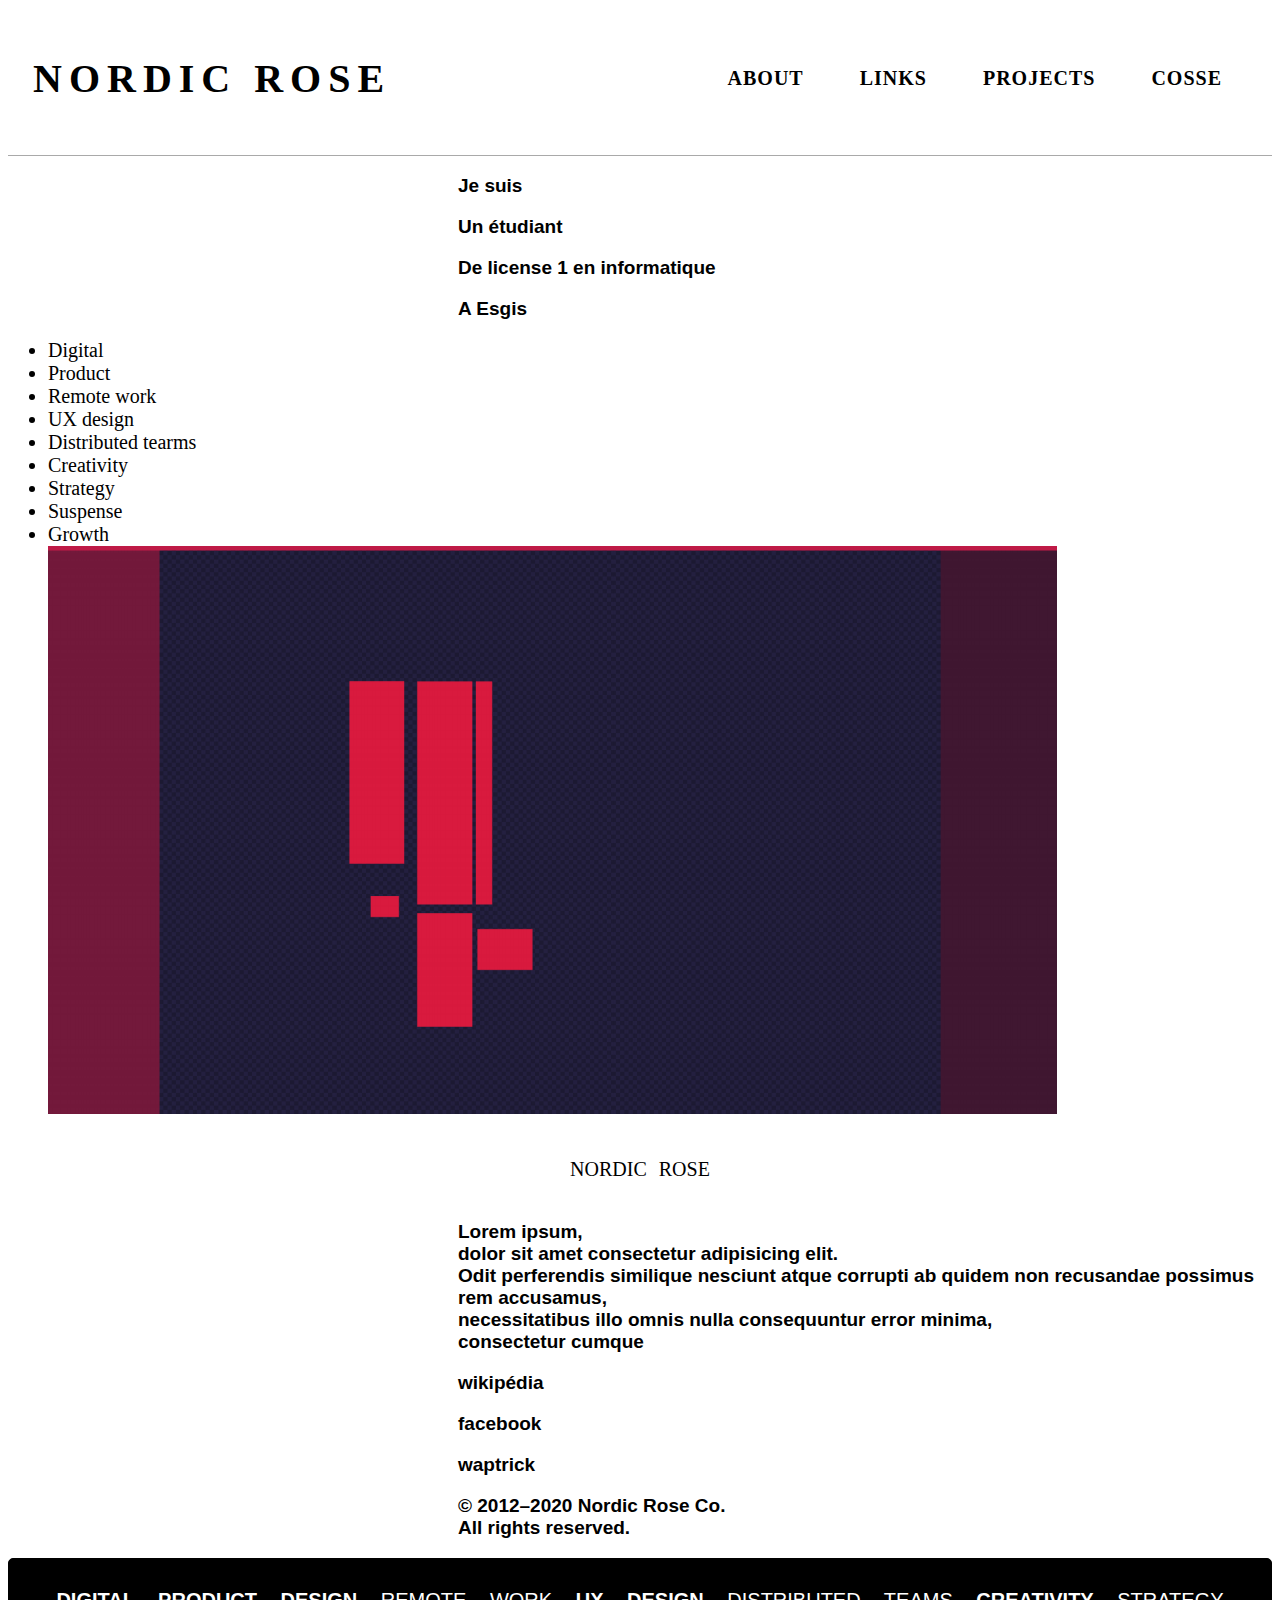
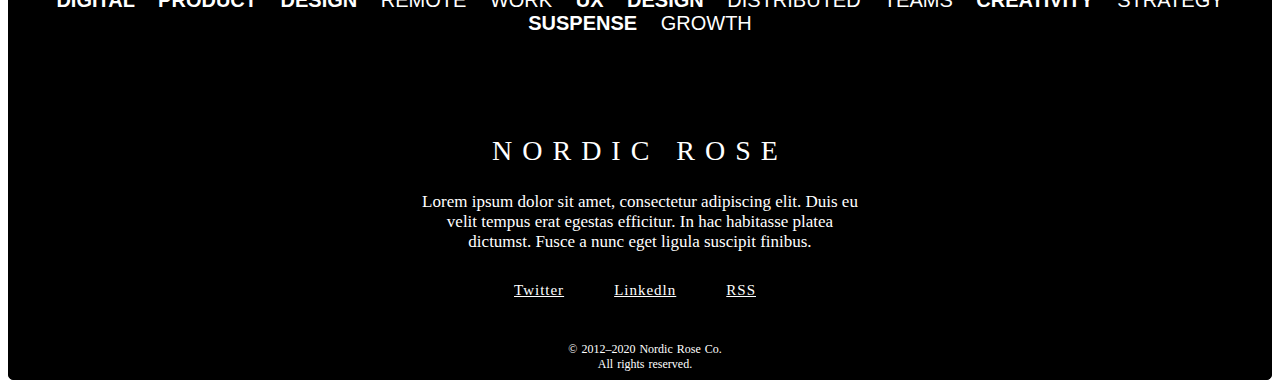
<file: index.html>
<!DOCTYPE html>
<html lang="en">
<head>
    <meta charset="UTF-8">
    <meta name="viewport" content="width=device-width, initial-scale=1.0">
    <meta http-equiv="X-UA-Compatible" content="ie=edge">
    <title>Mon blog personnel</title>
    <link rel="stylesheet" href="css/style.css">
</head>
<body>
        <header class="class1">
            <h4>NORDIC ROSE</h4>
            <nav>
                <ul class="abc">
                    
                    <li>
                        <strong><a href="about.html">About</a></strong>
                    </li>
                    <li>
                        <strong><a href="link.html">Links</a></strong>
                    </li>
                    <li>
                        <strong><a href="projects.html">Projects</a></strong>
                    </li>
                    <li>
                        <strong><a href="finance/caisse/caisse.html">cosse</a></strong>
                    </li>
                </ul>
            </nav>   
    </header>
        
             <p>Je suis</p>
             <p>Un étudiant</p>
             <p>De license 1 en informatique</p>
             <p>A Esgis</p>
    <footer>
           <section>
                    <ul>
                        <li>Digital</li>
                        <li>Product </li>
                        <li>Remote work</li>
                        <li>UX design</li>
                        <li>Distributed tearms</li>
                        <li>Creativity</li>
                        <li>Strategy</li>
                        <li>Suspense</li>
                        <li>Growth</li>
                        <img src="image/img8.png">
                    </ul>
            </section>
            <section>
                     <h2>NORDIC ROSE</h2>
                 <p>
                   Lorem ipsum,<br> dolor sit amet consectetur adipisicing elit.<br> Odit perferendis similique nesciunt atque corrupti ab quidem non recusandae possimus rem accusamus,<br> necessitatibus illo omnis nulla consequuntur error minima,<br> consectetur cumque
                 </p>
            </section>
            <section>
                     <p><a href="https://fr.wikipedia.org/wiki/Accueils">wikipédia</a></p>
        
                     <p><a href="https://m.facebook.com/?locale=fr_FR">facebook</a></p>

                     <p><a href="http://waptrick.com/fr/jeux/">waptrick</a></p>
            </section>
    
            <section>
                     <P> © 2012–2020 Nordic Rose Co.<br>All rights reserved.</P>
            </section>
           
        </div>
    </footer>
    <footer>
        <div class="foot">
            <div class="digital">
                <b>DIGITAL PRODUCT DESIGN </b> REMOTE WORK <b>UX DESIGN</b> DISTRIBUTED TEAMS <b>CREATIVITY</b> STRATEGY <b>SUSPENSE</b> GROWTH
            </div>
            <div class="end1">NORDIC ROSE</div>
            <div class="end2">
                    Lorem ipsum dolor sit amet, consectetur adipiscing elit. Duis eu<br>
                    velit tempus erat egestas efficitur. In hac habitasse platea<br>
                    dictumst. Fusce a nunc eget ligula suscipit finibus.
            </div>
            <div class="site3">
                <a class="size" href="http://www.twiter.com">Twitter</a>      <a class="size" href="http://www.linkedln">Linkedln</a>    <a class="size" href="http://www.rss">RSS</a>
            </div>
            <div class="reserved">
                © 2012–2020 Nordic Rose Co.<br>All rights reserved.
            </div>
        </div>
    </footer>
    </body>
    </html>
</file>
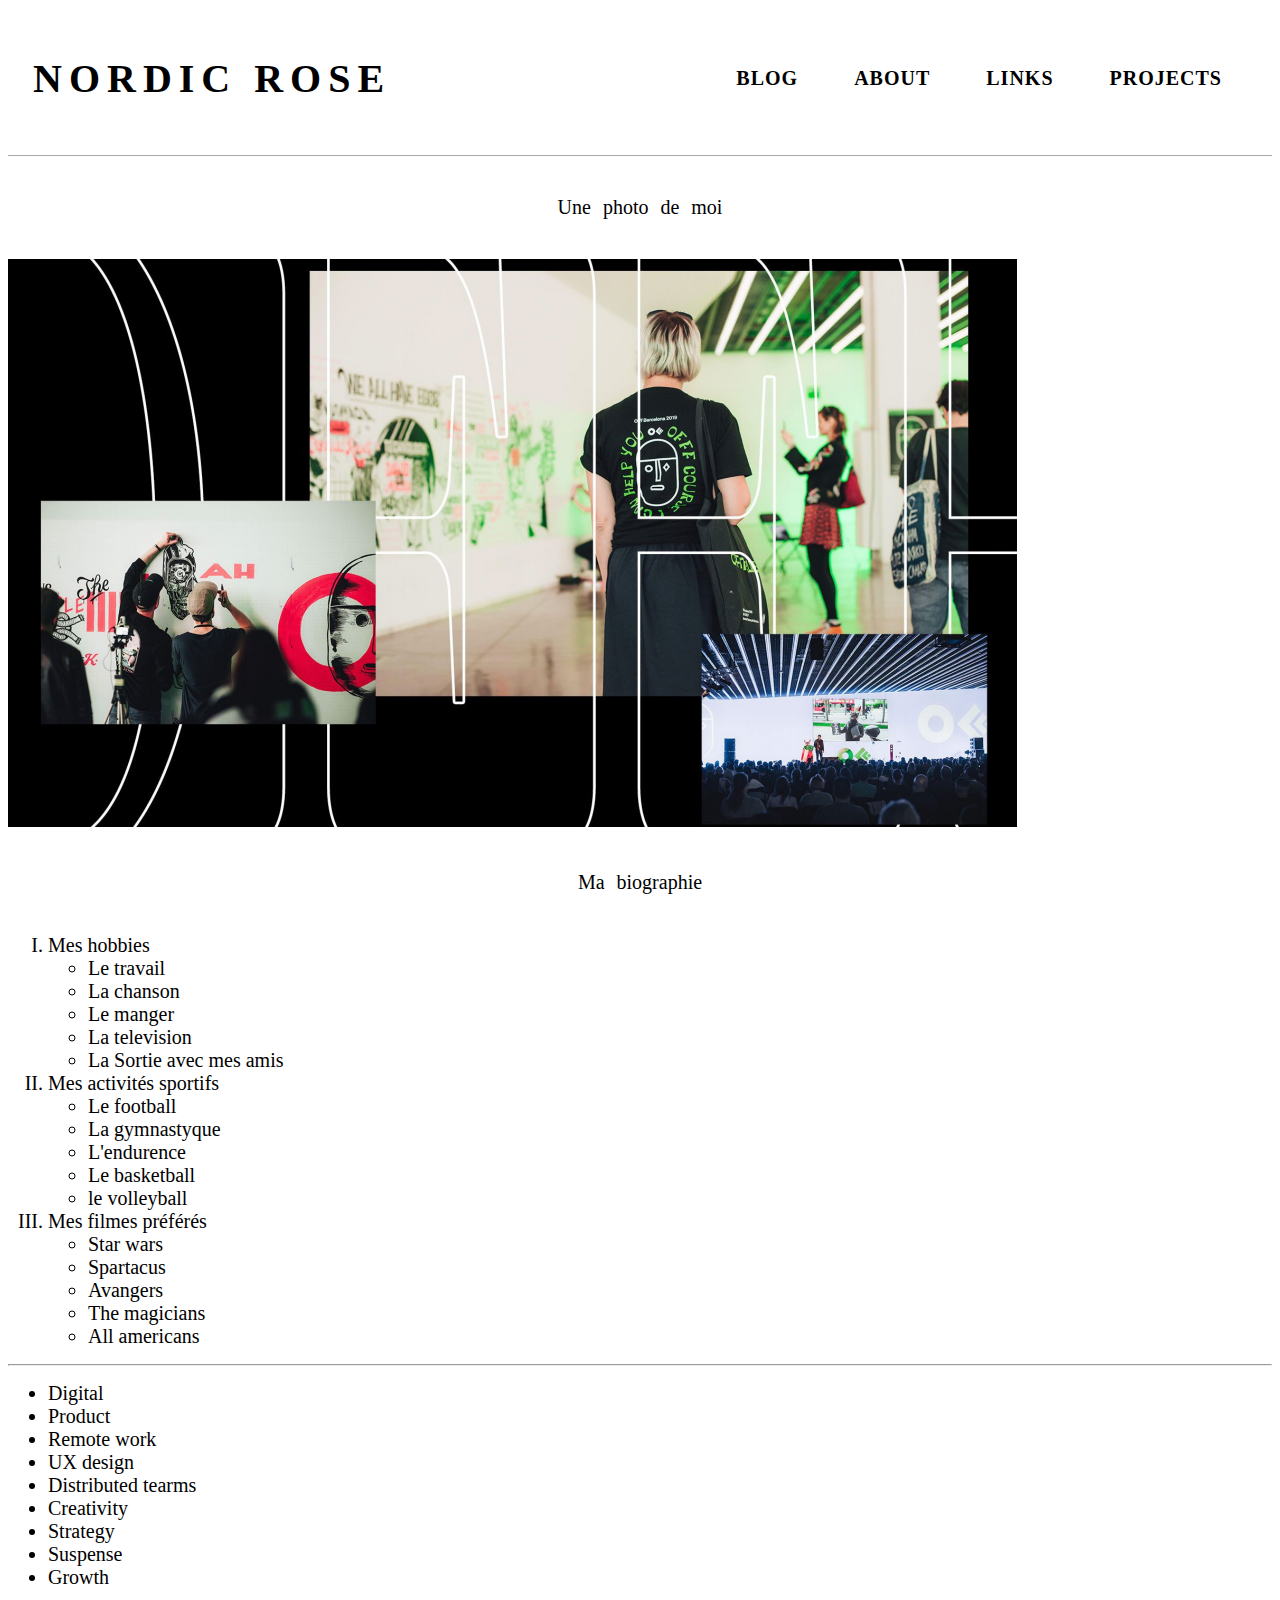
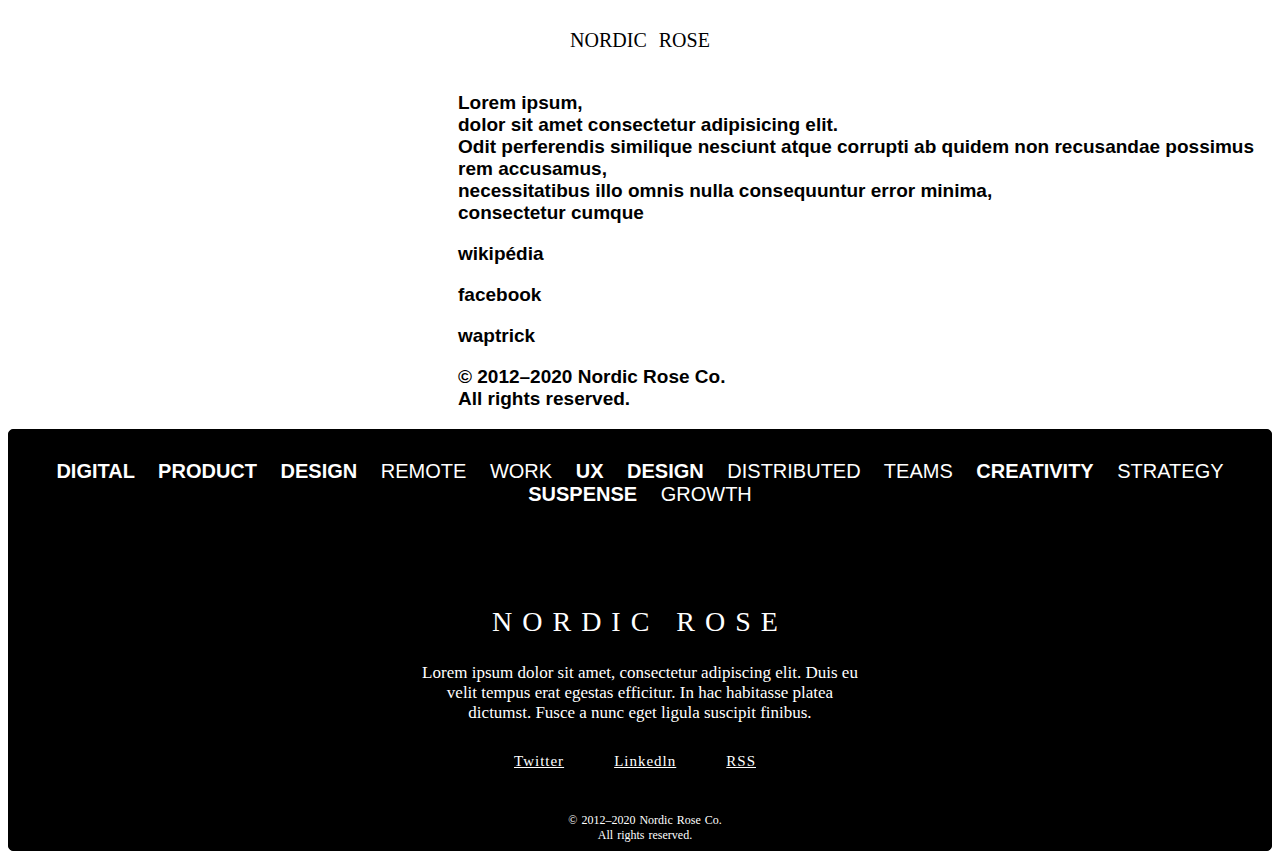
<file: about.html>
<!DOCTYPE html>
<html lang="en">
<head>
    <meta charset="UTF-8">
    <meta name="viewport" content="width=device-width, initial-scale=1.0">
    <meta http-equiv="X-UA-Compatible" content="IE=edge">
    <title>About</title>
    <link rel="stylesheet" href="css/style.css">
</head> 
<body>
    <header class="class1">
        <h4>NORDIC ROSE</h4>
        <nav>
            <ul class="abc">
                <li>
                  <strong><a href="index.html">Blog</a></strong> 
                </li>
                <li>
                    <strong><a href="about.html">About</a></strong>
                </li>
                <li>
                    <strong><a href="link.html">Links</a></strong>
                </li>
                <li>
                    <strong><a href="projects.html">Projects</a></strong>
                </li>
            </ul>
        </nav>   
</header>
    <h2>Une photo de moi</h2>
    <img src="./image/img3.png"  alt="un simple photo">
    <h2>Ma biographie</h2> 
     <ol type="I">
                <li>Mes hobbies
                   <ul>
                      <li>Le travail</li>
                      <li>La chanson</li>
                      <li>Le manger</li>
                      <li>La television </li>
                      <li>La Sortie avec mes amis</li>
                   </ul> 
               </li>
                <li>Mes activités sportifs
                   <ul>
                       <li>Le football</li>
                       <li>La gymnastyque</li>
                       <li>L'endurence</li>
                       <li>Le basketball</li>
                       <li>le volleyball</li>
                   </ul>
                <li>Mes filmes préférés
                    <ul>
                        <li>Star wars</li>
                        <li>Spartacus</li>
                        <li>Avangers</li>
                        <li>The magicians</li>
                        <li>All americans</li>
                    </ul>
                </li>
         </ol>
      <hr>
    <footer>
           <section>
                    <ul>
                        <li>Digital</li>
                        <li>Product </li>
                        <li>Remote work</li>
                        <li>UX design</li>
                        <li>Distributed tearms</li>
                        <li>Creativity</li>
                        <li>Strategy</li>
                        <li>Suspense</li>
                        <li>Growth</li>
                    </ul>
            </section>
            <section>
                     <h2>NORDIC ROSE</h2>
                 <p>
                   Lorem ipsum,<br> dolor sit amet consectetur adipisicing elit.<br> Odit perferendis similique nesciunt atque corrupti ab quidem non recusandae possimus rem accusamus,<br> necessitatibus illo omnis nulla consequuntur error minima,<br> consectetur cumque
                 </p>
            </section>
            <section>
                <p><a href="https://fr.wikipedia.org/wiki/Accueils">wikipédia</a></p>
        
                <p><a href="https://m.facebook.com/?locale=fr_FR">facebook</a></p>

                <p><a href="http://waptrick.com/fr/jeux/">waptrick</a></p>
            </section>
    
            <section>
                     <P> © 2012–2020 Nordic Rose Co.<br>All rights reserved.</P>
            </section>
    </footer>
    <footer>
        <div class="foot">
            <div class="digital">
                <b>DIGITAL PRODUCT DESIGN </b> REMOTE WORK <b>UX DESIGN</b> DISTRIBUTED TEAMS <b>CREATIVITY</b> STRATEGY <b>SUSPENSE</b> GROWTH
            </div>
            <div class="end1">NORDIC ROSE</div>
            <div class="end2">
                    Lorem ipsum dolor sit amet, consectetur adipiscing elit. Duis eu<br>
                    velit tempus erat egestas efficitur. In hac habitasse platea<br>
                    dictumst. Fusce a nunc eget ligula suscipit finibus.
            </div>
            <div class="site3">
                <a class="size" href="http://www.twiter.com">Twitter</a>      <a class="size" href="http://www.linkedln">Linkedln</a>    <a class="size" href="http://www.rss">RSS</a>
            </div>
            <div class="reserved">
                © 2012–2020 Nordic Rose Co.<br>All rights reserved.
            </div>
        </div>
    </footer>
    </body>
    </html>
</file>
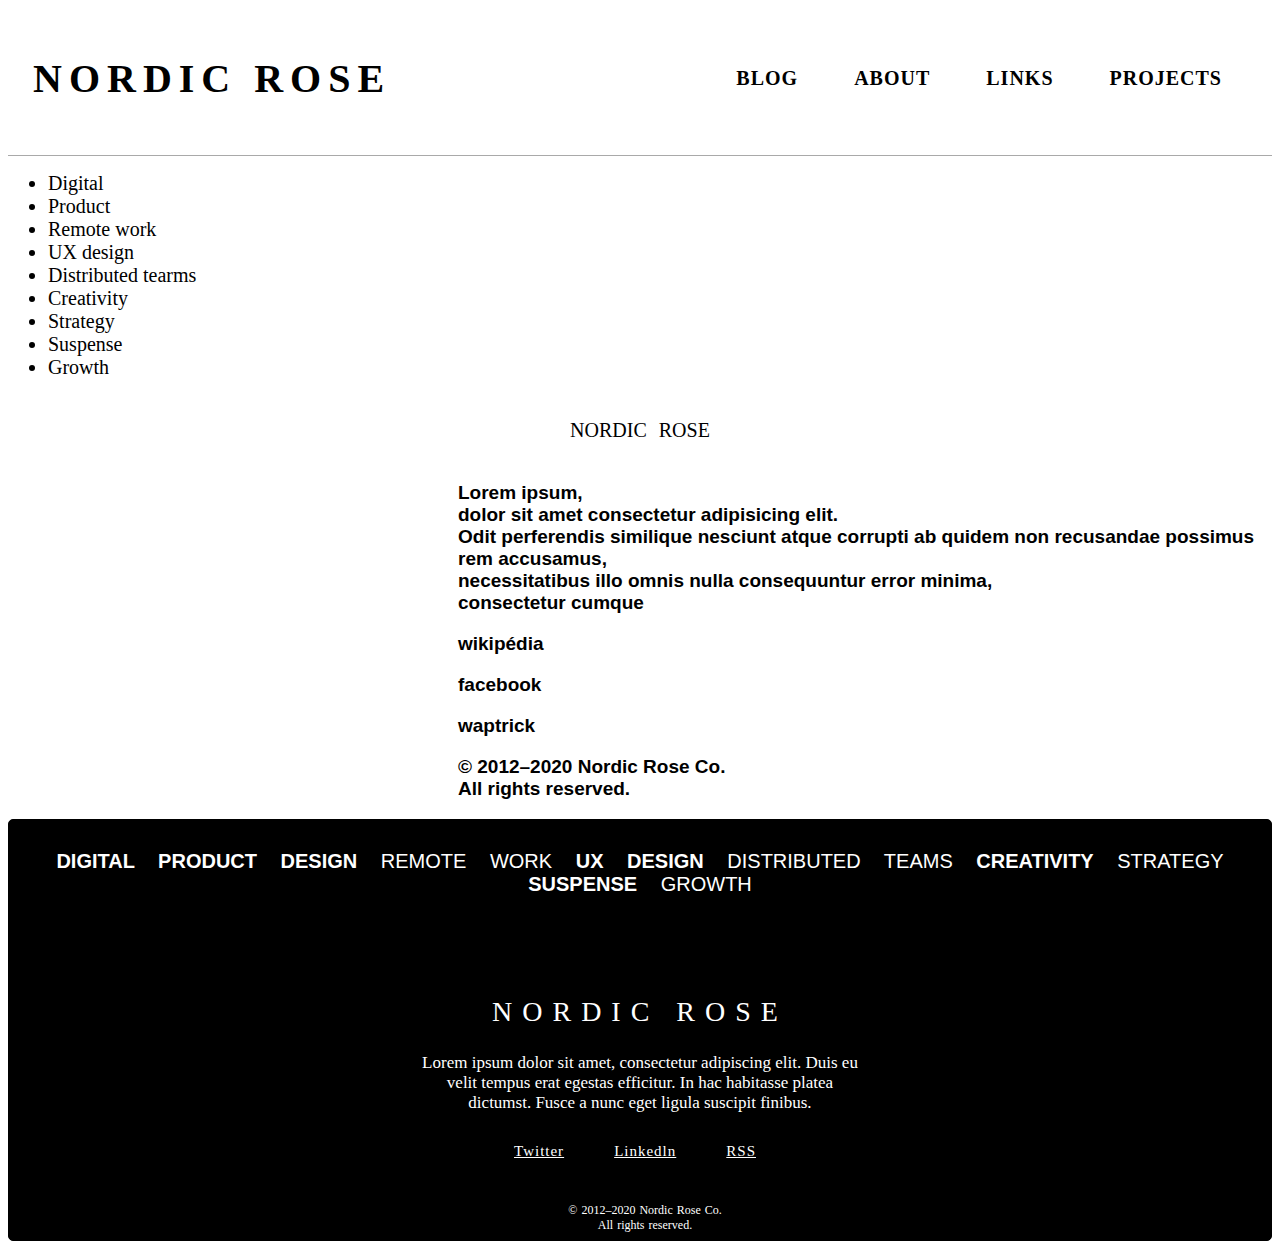
<file: link.html>
<!DOCTYPE html>
<html lang="en">
<head>
    <meta charset="UTF-8">
    <meta name="viewport" content="width=device-width, initial-scale=1.0">
    <meta http-equiv="X-UA-Compatible" content="ie=edge">
    <title>link</title>
    <link rel="stylesheet" href="css/style.css">
</head>
<body>
    <header class="class1">
        <h4>NORDIC ROSE</h4>
        <nav>
            <ul class="abc">
                <li>
                  <strong><a href="index.html">Blog</a></strong> 
                </li>
                <li>
                    <strong><a href="about.html">About</a></strong>
                </li>
                <li>
                    <strong><a href="link.html">Links</a></strong>
                </li>
                <li>
                    <strong><a href="projects.html">Projects</a></strong>
                </li>
            </ul>
        </nav>   
   </header>
    <footer>
           <section>
                    <ul>
                        <li>Digital</li>
                        <li>Product </li>
                        <li>Remote work</li>
                        <li>UX design</li>
                        <li>Distributed tearms</li>
                        <li>Creativity</li>
                        <li>Strategy</li>
                        <li>Suspense</li>
                        <li>Growth</li>
                    </ul>
            </section>
            <section>
                     <h2>NORDIC ROSE</h2>
                 <p>
                   Lorem ipsum,<br> dolor sit amet consectetur adipisicing elit.<br> Odit perferendis similique nesciunt atque corrupti ab quidem non recusandae possimus rem accusamus,<br> necessitatibus illo omnis nulla consequuntur error minima,<br> consectetur cumque
                 </p>
            </section>
            <section>
                <p><a href="https://fr.wikipedia.org/wiki/Accueils">wikipédia</a></p>
        
                <p><a href="https://m.facebook.com/?locale=fr_FR">facebook</a></p>

                <p><a href="http://waptrick.com/fr/jeux/">waptrick</a></p>
            </section>
    
            <section>
                     <P>© 2012–2020 Nordic Rose Co.<br>All rights reserved.</P>
            </section>
    </footer>
    <footer>
        <div class="foot">
            <div class="digital">
                <b>DIGITAL PRODUCT DESIGN </b> REMOTE WORK <b>UX DESIGN</b> DISTRIBUTED TEAMS <b>CREATIVITY</b> STRATEGY <b>SUSPENSE</b> GROWTH
            </div>
            <div class="end1">NORDIC ROSE</div>
            <div class="end2">
                    Lorem ipsum dolor sit amet, consectetur adipiscing elit. Duis eu<br>
                    velit tempus erat egestas efficitur. In hac habitasse platea<br>
                    dictumst. Fusce a nunc eget ligula suscipit finibus.
            </div>
            <div class="site3">
                <a class="size" href="http://www.twiter.com">Twitter</a>      <a class="size" href="http://www.linkedln">Linkedln</a>    <a class="size" href="http://www.rss">RSS</a>
            </div>
            <div class="reserved">
                © 2012–2020 Nordic Rose Co.<br>All rights reserved.
            </div>
        </div>
    </footer>
    </body>
    </html>
</file>
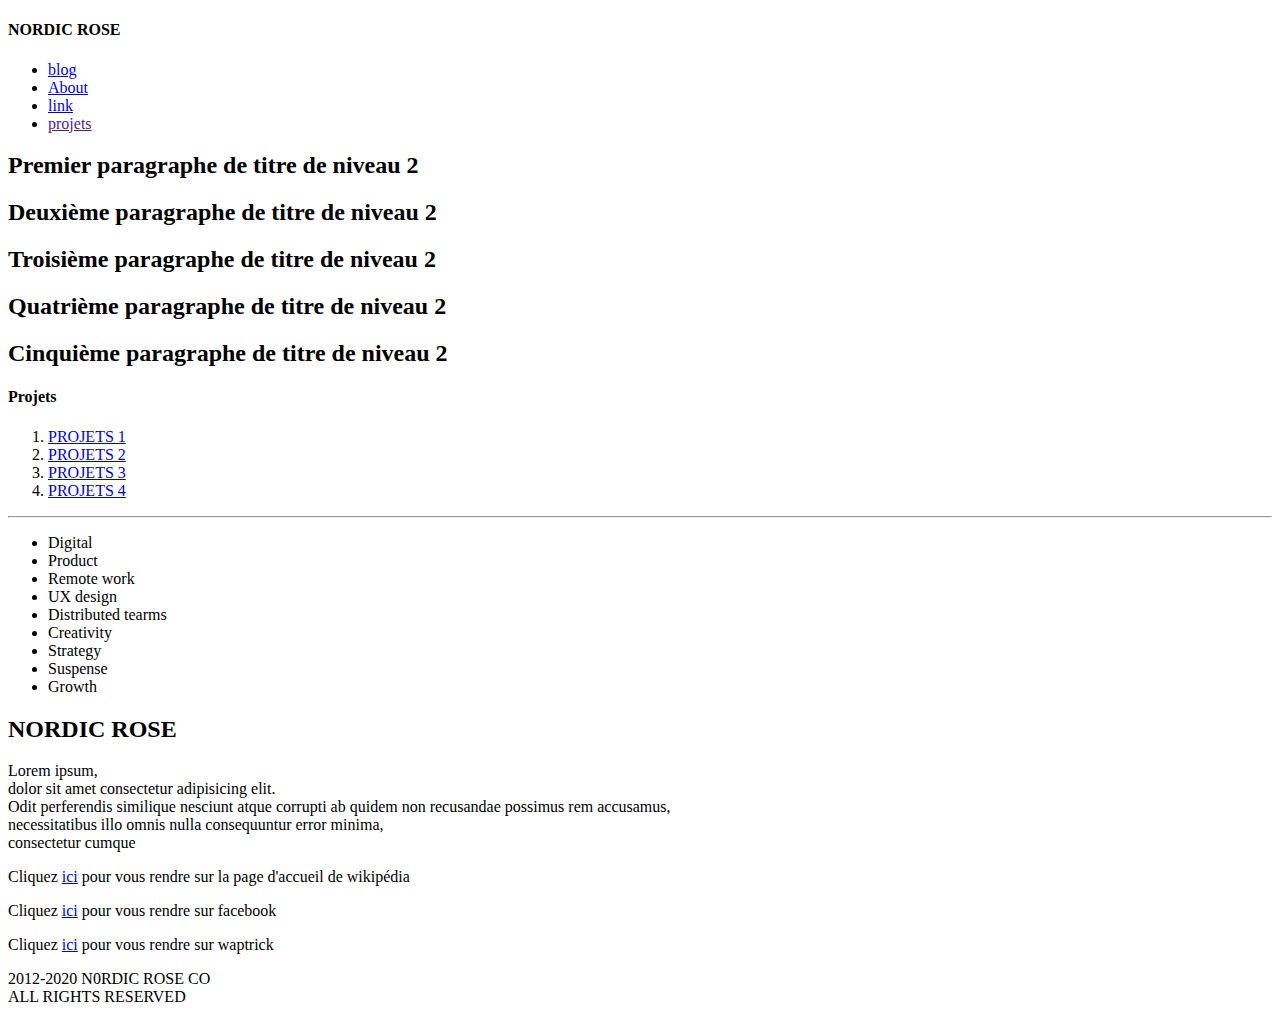
<file: Projects.html>
<!DOCTYPE html>
<html lang="en">
<head>
    <meta charset="UTF-8">
    <meta name="viewport" content="width=device-width, initial-scale=1.0">
    <meta http-equiv="X-UA-Compatible" content="ie=edge">
    <title>Projects</title>
</head>
<body>
    <header>
        <h4>NORDIC ROSE</h4>
        <nav>
            <ul>
                <li> <a href="index.html">blog</a> </li>
                <li><a href="about.html">About</a></li>
                <li><a href="link.html">link</a></li>
                <li><a href="">projets</a></li>
             </ul>
        </nav>
    </header>
            <p><h2>Premier paragraphe de titre de niveau 2</h2></p>
            <p><h2>Deuxième paragraphe de titre de niveau 2</h2></p>
            <p><h2>Troisième paragraphe de titre de niveau 2</h2></p>
            <p><h2>Quatrième paragraphe de titre de niveau 2</h2></p>
            <p><h2>Cinquième paragraphe de titre de niveau 2</h2></p>
    <h4> Projets</h4>
                     <ol>
                        <li><a href="projets/projets1.html">PROJETS 1</a></li>
                        <li><a href="projets/projets2.html">PROJETS 2</a></li>
                        <li><a href="projets/projets3.html">PROJETS 3</a></li>
                        <li><a href="projets/projets4.html">PROJETS 4</a></li>
                     </ol>
                <hr>
                   <footer>
                            <section>
                                     <ul>
                                         <li>Digital</li>
                                         <li>Product </li>
                                         <li>Remote work</li>
                                         <li>UX design</li>
                                         <li>Distributed tearms</li>
                                         <li>Creativity</li>
                                         <li>Strategy</li>
                                         <li>Suspense</li>
                                         <li>Growth</li>
                                     </ul>
                             </section>
                             <section>
                                      <h2>NORDIC ROSE</h2>
                                  <p>
                                    Lorem ipsum,<br> dolor sit amet consectetur adipisicing elit.<br> Odit perferendis similique nesciunt atque corrupti ab quidem non recusandae possimus rem accusamus,<br> necessitatibus illo omnis nulla consequuntur error minima,<br> consectetur cumque
                                  </p>
                             </section>
                             <section>
                                      <p>Cliquez <a href="https://fr.wikipedia.org/wiki/Accueils">ici</a> pour vous rendre sur la page d'accueil de wikipédia</p>
                         
                                      <p>Cliquez <a href="https://m.facebook.com/?locale=fr_FR">ici</a> pour vous rendre sur facebook</p>
                      
                                      <P>Cliquez <a href="http://waptrick.com/fr/jeux/">ici</a> pour vous rendre sur waptrick</P>
                             </section>
                     
                             <section>
                                      <P> 2012-2020 N0RDIC ROSE CO <br>ALL RIGHTS RESERVED </P>
                             </section>
                    </footer>
</body>
</html>
</file>
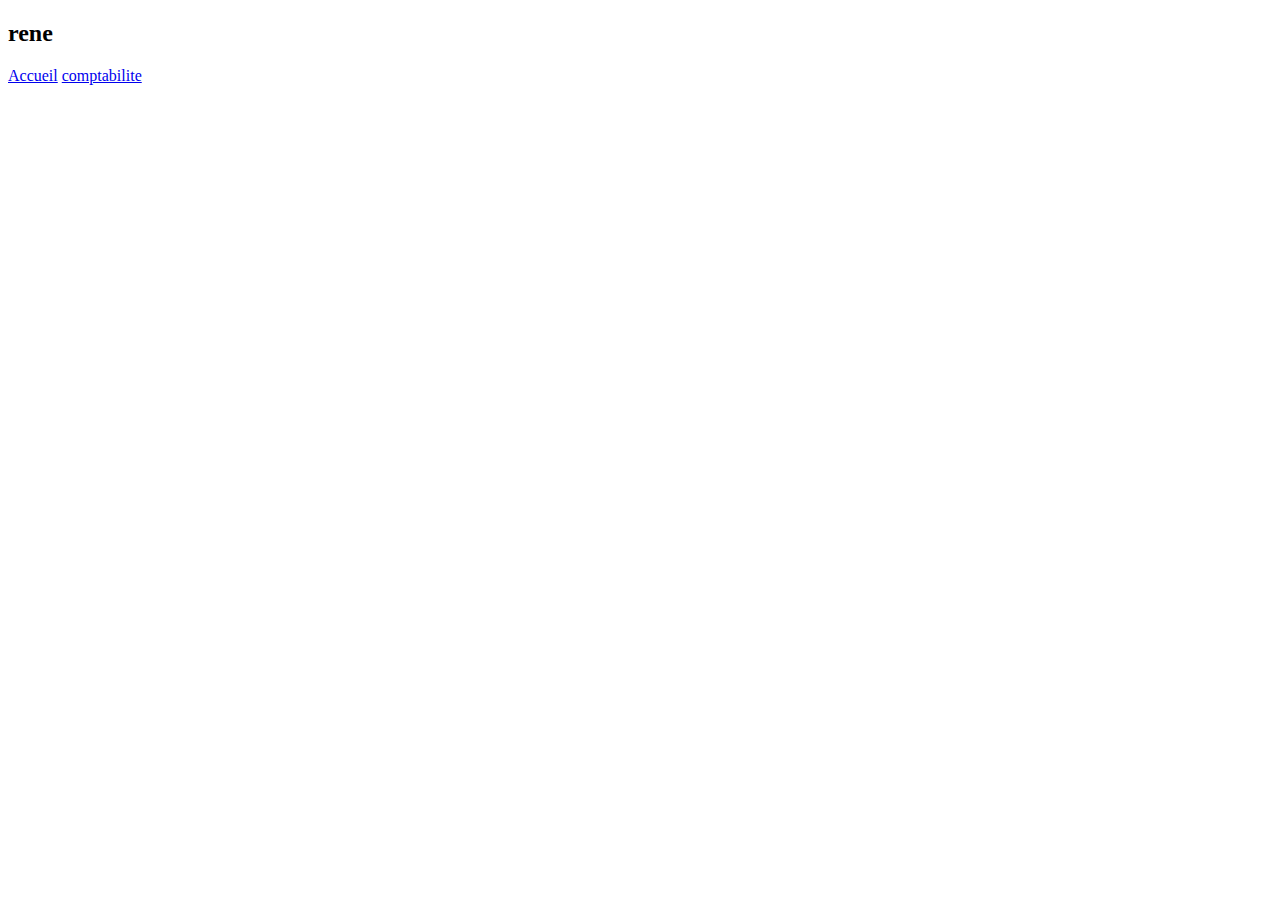
<file: finance/finance.html>
<!DOCTYPE html>
<html lang="en">
<head>
    <meta charset="UTF-8">
    <meta http-equiv="X-UA-Compatible" content="IE=edge">
    <meta name="viewport" content="width=device-width, initial-scale=1.0">
    <title>Document</title>
</head>
<body>
    <h2>rene</h2>
    <a href="../index.html">Accueil</a>

    <a href="./../finance/comptabilite/compta.html">comptabilite</a>
</body>
</html>
</file>
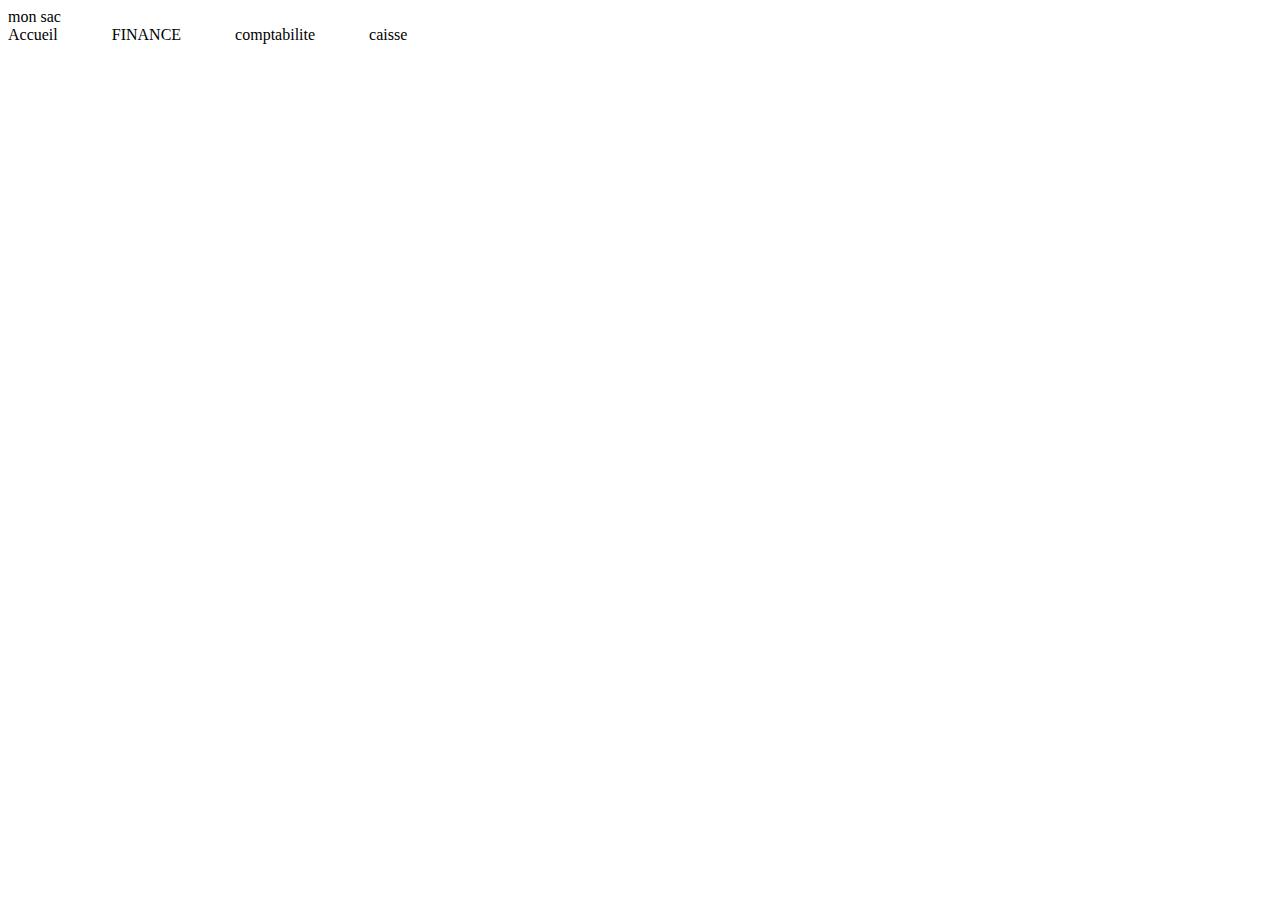
<file: marketing/marketing.html>
<!DOCTYPE html>
<html lang="en">
<head>
    <meta charset="UTF-8">
    <meta http-equiv="X-UA-Compatible" content="IE=edge">
    <meta name="viewport" content="width=device-width, initial-scale=1.0">
    <title>et</title>
    <link rel="stylesheet" href="../css/style.css">
</head>
<body>
    <div class="jef">mon sac</div>
    <a href="../index.html">Accueil</a>

    <a href="../finance/finance.html">FINANCE</a>

    <a href="./../finance/comptabilite/compta.html">comptabilite</a>

    <a href="./../finance/caisse/caisse.html">caisse</a>
</body>
</html>
</file>
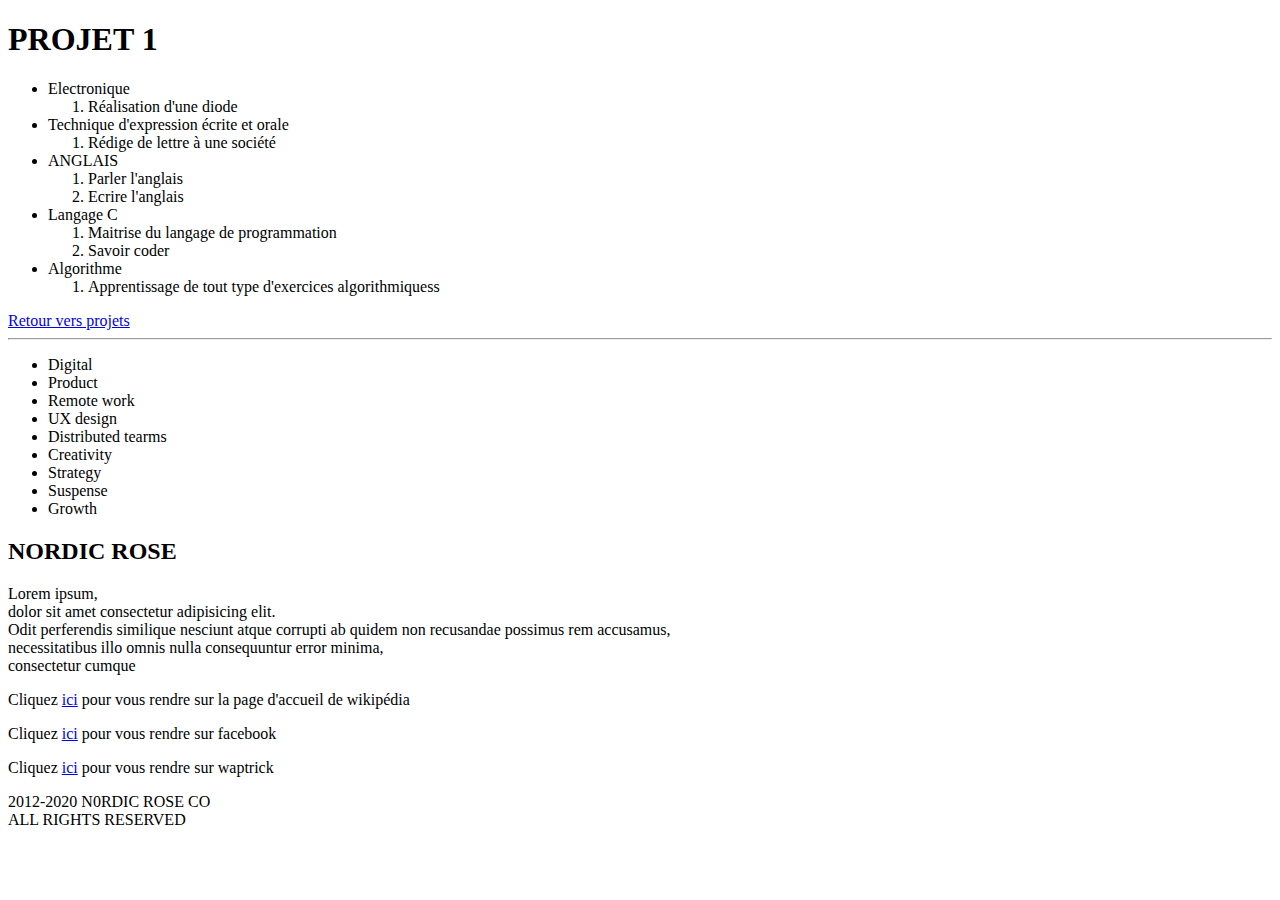
<file: projets/projets1.html>
<!DOCTYPE html>
<html lang="en">
    <head>
         <meta charset="UTF-8">
         <meta name="viewport" content="width=device-width, initial-scale=1.0">
         <meta http-equiv="X-UA-Compatible" content="ie=edge">
         <title>Projets</title>
   </head>
<body>
        <header>
               <h1>PROJET 1</h1>  
        </header>
            <ul>
                <li>Electronique</li>
                        <ol>
                            <li>Réalisation d'une diode</li>
                        </ol>
                <li>Technique d'expression écrite et orale</li>
                        <ol>
                            <li>Rédige de lettre à une société</li>
                        </ol>
                <li>ANGLAIS</li>
                        <ol>
                            <li>Parler l'anglais</li>
                            <li>Ecrire l'anglais</li>
                        </ol>
                <li>Langage C</li>
                        <ol>
                            <li>Maitrise du langage de programmation</li>
                            <li>Savoir coder</li>
                        </ol>
                <li>Algorithme</li>
                        <ol>
                            <li>Apprentissage de tout type d'exercices algorithmiquess</li>
                        </ol>
            </ul>
            <a href="../Projects.html">Retour vers projets </a>
            <hr>
<footer>
       <section>
                <ul>
                    <li>Digital</li>
                    <li>Product </li>
                    <li>Remote work</li>
                    <li>UX design</li>
                    <li>Distributed tearms</li>
                    <li>Creativity</li>
                    <li>Strategy</li>
                    <li>Suspense</li>
                    <li>Growth</li>
                </ul>
        </section>
        <section>
                 <h2>NORDIC ROSE</h2>
             <p>
               Lorem ipsum,<br> dolor sit amet consectetur adipisicing elit.<br> Odit perferendis similique nesciunt atque corrupti ab quidem non recusandae possimus rem accusamus,<br> necessitatibus illo omnis nulla consequuntur error minima,<br> consectetur cumque
             </p>
        </section>
        <section>
                 <p>Cliquez <a href="https://fr.wikipedia.org/wiki/Accueils">ici</a> pour vous rendre sur la page d'accueil de wikipédia</p>
    
                 <p>Cliquez <a href="https://m.facebook.com/?locale=fr_FR">ici</a> pour vous rendre sur facebook</p>
 
                 <P>Cliquez <a href="http://waptrick.com/fr/jeux/">ici</a> pour vous rendre sur waptrick</P>
        </section>

        <section>
                 <P> 2012-2020 N0RDIC ROSE CO <br>ALL RIGHTS RESERVED </P>
        </section>
</footer>
</body>
</html>
</file>
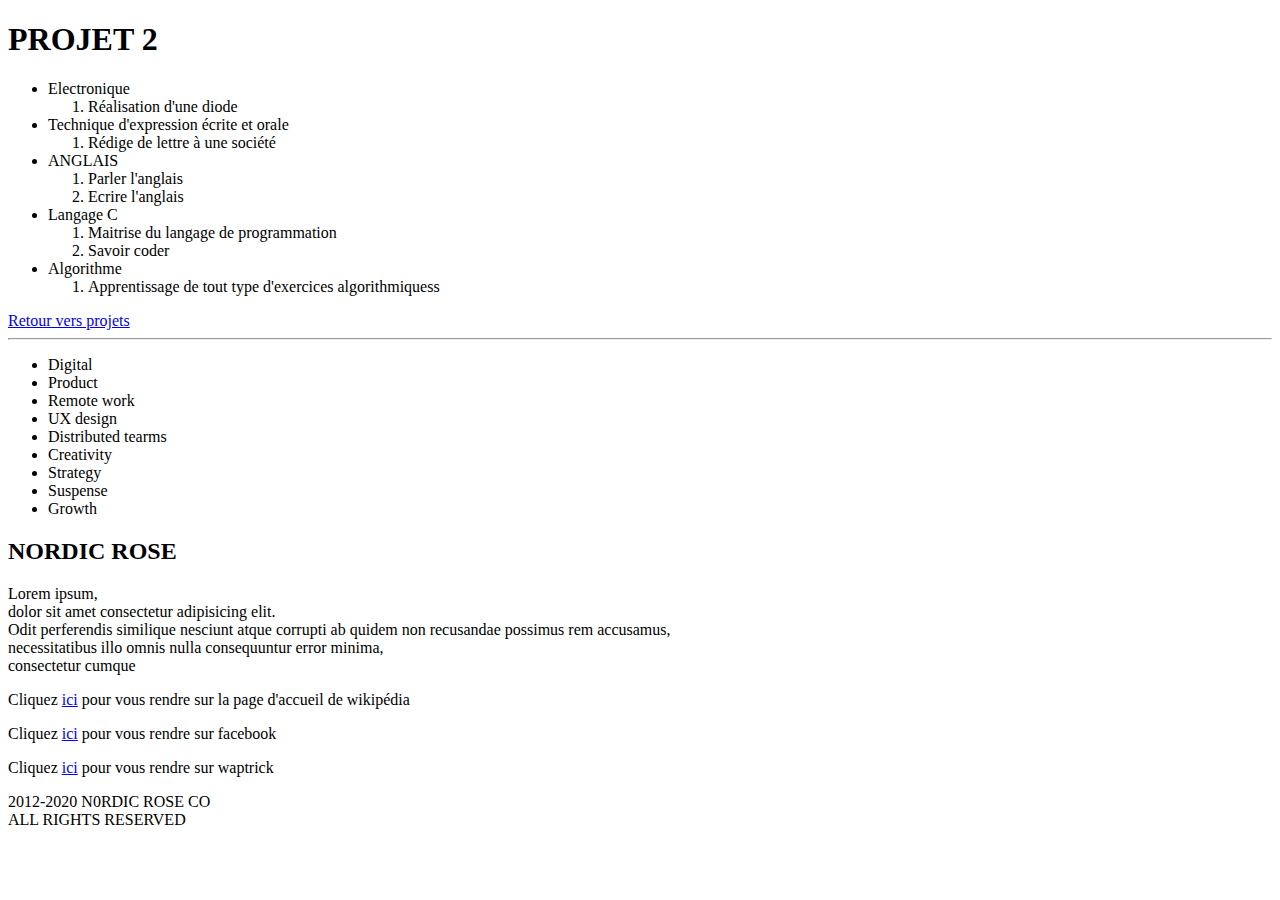
<file: projets/projets2.html>
<!DOCTYPE html>
<html lang="en">
    <head>
         <meta charset="UTF-8">
         <meta name="viewport" content="width=device-width, initial-scale=1.0">
         <meta http-equiv="X-UA-Compatible" content="ie=edge">
         <title>Projet</title>
   </head>
<body>
        <header>
               <h1>PROJET 2</h1>  
        </header>
            <ul>
                <li>Electronique</li>
                        <ol>
                            <li>Réalisation d'une diode</li>
                        </ol>
                <li>Technique d'expression écrite et orale</li>
                        <ol>
                            <li>Rédige de lettre à une société</li>
                        </ol>
                <li>ANGLAIS</li>
                        <ol>
                            <li>Parler l'anglais</li>
                            <li>Ecrire l'anglais</li>
                        </ol>
                <li>Langage C</li>
                        <ol>
                            <li>Maitrise du langage de programmation</li>
                            <li>Savoir coder</li>
                        </ol>
                <li>Algorithme</li>
                        <ol>
                            <li>Apprentissage de tout type d'exercices algorithmiquess</li>
                        </ol>
            </ul>
            <a href="../Projects.html">Retour vers projets </a>
            <hr>
<footer>
       <section>
                <ul>
                    <li>Digital</li>
                    <li>Product </li>
                    <li>Remote work</li>
                    <li>UX design</li>
                    <li>Distributed tearms</li>
                    <li>Creativity</li>
                    <li>Strategy</li>
                    <li>Suspense</li>
                    <li>Growth</li>
                </ul>
        </section>
        <section>
                 <h2>NORDIC ROSE</h2>
             <p>
               Lorem ipsum,<br> dolor sit amet consectetur adipisicing elit.<br> Odit perferendis similique nesciunt atque corrupti ab quidem non recusandae possimus rem accusamus,<br> necessitatibus illo omnis nulla consequuntur error minima,<br> consectetur cumque
             </p>
        </section>
        <section>
                 <p>Cliquez <a href="https://fr.wikipedia.org/wiki/Accueils">ici</a> pour vous rendre sur la page d'accueil de wikipédia</p>
    
                 <p>Cliquez <a href="https://m.facebook.com/?locale=fr_FR">ici</a> pour vous rendre sur facebook</p>
 
                 <P>Cliquez <a href="http://waptrick.com/fr/jeux/">ici</a> pour vous rendre sur waptrick</P>
        </section>

        <section>
                 <P> 2012-2020 N0RDIC ROSE CO <br>ALL RIGHTS RESERVED </P>
        </section>
</footer>
</body>
</html>
</file>
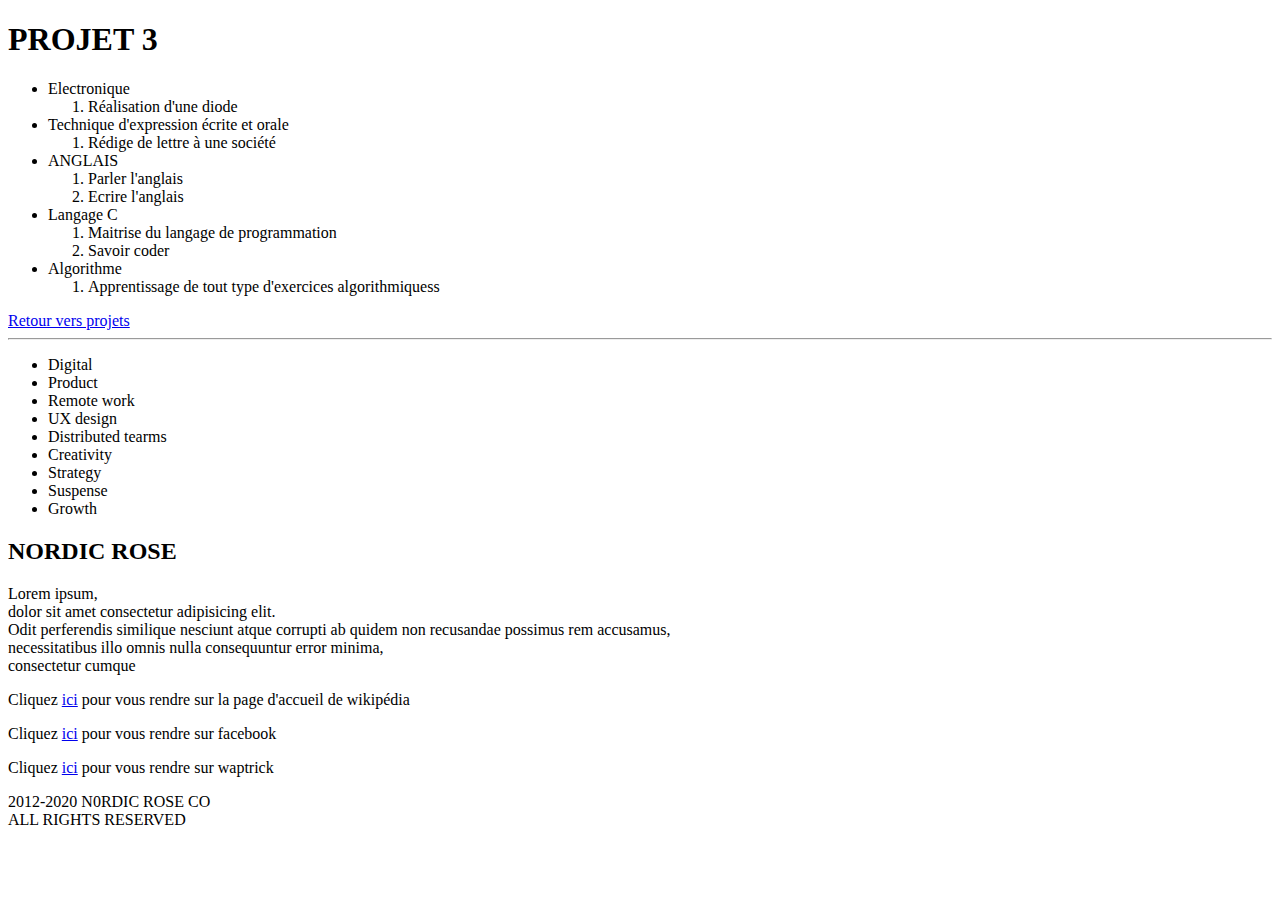
<file: projets/projets3.html>
<!DOCTYPE html>
<html lang="en">
    <head>
         <meta charset="UTF-8">
         <meta name="viewport" content="width=device-width, initial-scale=1.0">
         <meta http-equiv="X-UA-Compatible" content="ie=edge">
         <title>Projet</title>
   </head>
<body>
        <header>
               <h1>PROJET 3</h1>  
        </header>
            <ul>
                <li>Electronique</li>
                        <ol>
                            <li>Réalisation d'une diode</li>
                        </ol>
                <li>Technique d'expression écrite et orale</li>
                        <ol>
                            <li>Rédige de lettre à une société</li>
                        </ol>
                <li>ANGLAIS</li>
                        <ol>
                            <li>Parler l'anglais</li>
                            <li>Ecrire l'anglais</li>
                        </ol>
                <li>Langage C</li>
                        <ol>
                            <li>Maitrise du langage de programmation</li>
                            <li>Savoir coder</li>
                        </ol>
                <li>Algorithme</li>
                        <ol>
                            <li>Apprentissage de tout type d'exercices algorithmiquess</li>
                        </ol>
            </ul>
            <a href="../Projects.html">Retour vers projets </a>
            <hr>
<footer>
       <section>
                <ul>
                    <li>Digital</li>
                    <li>Product </li>
                    <li>Remote work</li>
                    <li>UX design</li>
                    <li>Distributed tearms</li>
                    <li>Creativity</li>
                    <li>Strategy</li>
                    <li>Suspense</li>
                    <li>Growth</li>
                </ul>
        </section>
        <section>
                 <h2>NORDIC ROSE</h2>
             <p>
               Lorem ipsum,<br> dolor sit amet consectetur adipisicing elit.<br> Odit perferendis similique nesciunt atque corrupti ab quidem non recusandae possimus rem accusamus,<br> necessitatibus illo omnis nulla consequuntur error minima,<br> consectetur cumque
             </p>
        </section>
        <section>
                 <p>Cliquez <a href="https://fr.wikipedia.org/wiki/Accueils">ici</a> pour vous rendre sur la page d'accueil de wikipédia</p>
    
                 <p>Cliquez <a href="https://m.facebook.com/?locale=fr_FR">ici</a> pour vous rendre sur facebook</p>
 
                 <P>Cliquez <a href="http://waptrick.com/fr/jeux/">ici</a> pour vous rendre sur waptrick</P>
        </section>

        <section>
                 <P> 2012-2020 N0RDIC ROSE CO <br>ALL RIGHTS RESERVED </P>
        </section>
</footer>
</body>
</html>
</file>
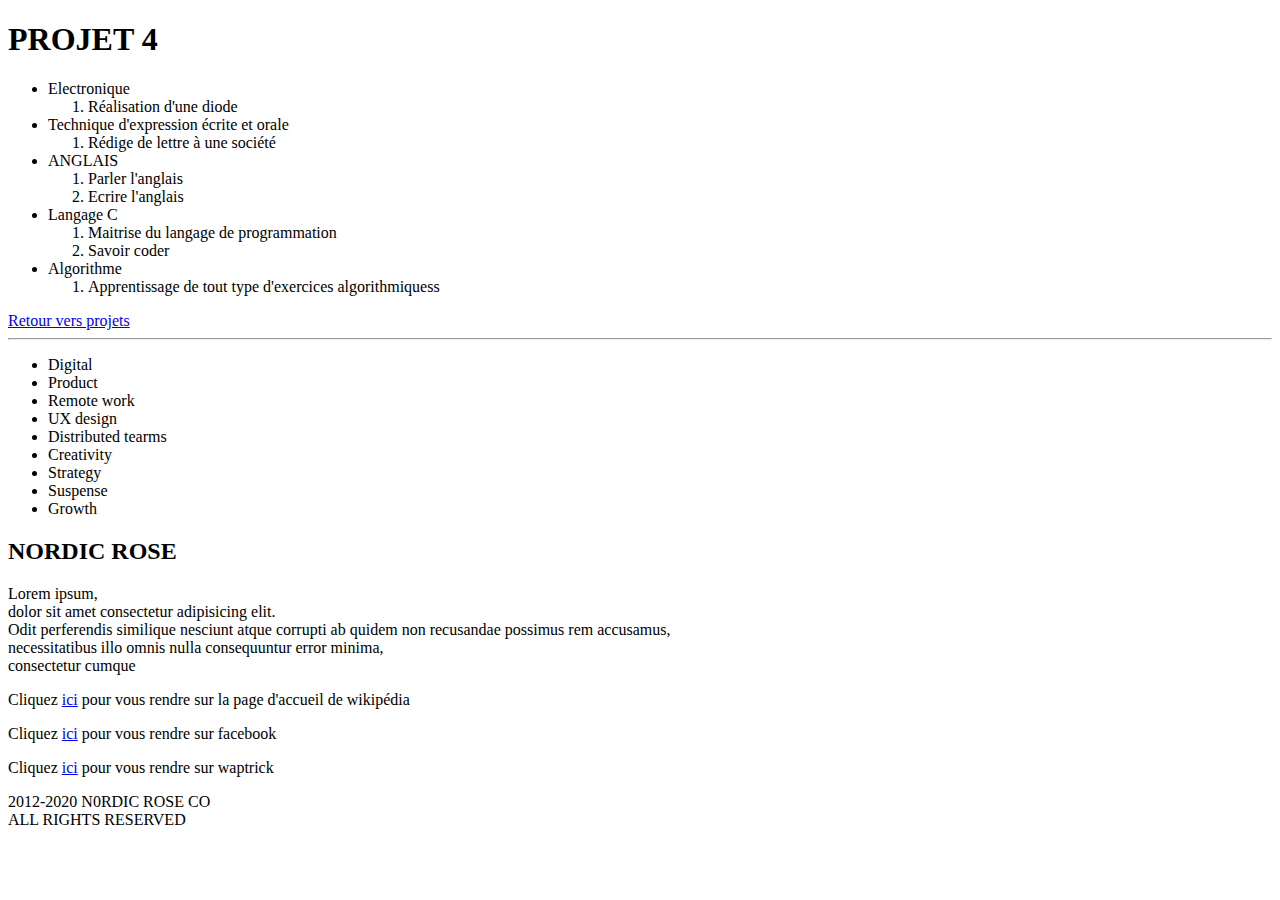
<file: projets/projets4.html>
<!DOCTYPE html>
<html lang="en">
    <head>
         <meta charset="UTF-8">
         <meta name="viewport" content="width=device-width, initial-scale=1.0">
         <meta http-equiv="X-UA-Compatible" content="ie=edge">
         <title>Projet</title>
   </head>
<body>
        <header>
               <h1>PROJET 4</h1>  
        </header>
            <ul>
                <li>Electronique</li>
                        <ol>
                            <li>Réalisation d'une diode</li>
                        </ol>
                <li>Technique d'expression écrite et orale</li>
                        <ol>
                            <li>Rédige de lettre à une société</li>
                        </ol>
                <li>ANGLAIS</li>
                        <ol>
                            <li>Parler l'anglais</li>
                            <li>Ecrire l'anglais</li>
                        </ol>
                <li>Langage C</li>
                        <ol>
                            <li>Maitrise du langage de programmation</li>
                            <li>Savoir coder</li>
                        </ol>
                <li>Algorithme</li>
                        <ol>
                            <li>Apprentissage de tout type d'exercices algorithmiquess</li>
                        </ol>
            </ul>
            <a href="../Projects.html">Retour vers projets </a>
            <hr>
<footer>
       <section>
                <ul>
                    <li>Digital</li>
                    <li>Product </li>
                    <li>Remote work</li>
                    <li>UX design</li>
                    <li>Distributed tearms</li>
                    <li>Creativity</li>
                    <li>Strategy</li>
                    <li>Suspense</li>
                    <li>Growth</li>
                </ul>
        </section>
        <section>
                 <h2>NORDIC ROSE</h2>
             <p>
               Lorem ipsum,<br> dolor sit amet consectetur adipisicing elit.<br> Odit perferendis similique nesciunt atque corrupti ab quidem non recusandae possimus rem accusamus,<br> necessitatibus illo omnis nulla consequuntur error minima,<br> consectetur cumque
             </p>
        </section>
        <section>
                 <p>Cliquez <a href="https://fr.wikipedia.org/wiki/Accueils">ici</a> pour vous rendre sur la page d'accueil de wikipédia</p>
    
                 <p>Cliquez <a href="https://m.facebook.com/?locale=fr_FR">ici</a> pour vous rendre sur facebook</p>
 
                 <P>Cliquez <a href="http://waptrick.com/fr/jeux/">ici</a> pour vous rendre sur waptrick</P>
        </section>

        <section>
                 <P> 2012-2020 N0RDIC ROSE CO <br>ALL RIGHTS RESERVED </P>
        </section>
</footer>
</body>
</html>
</file>
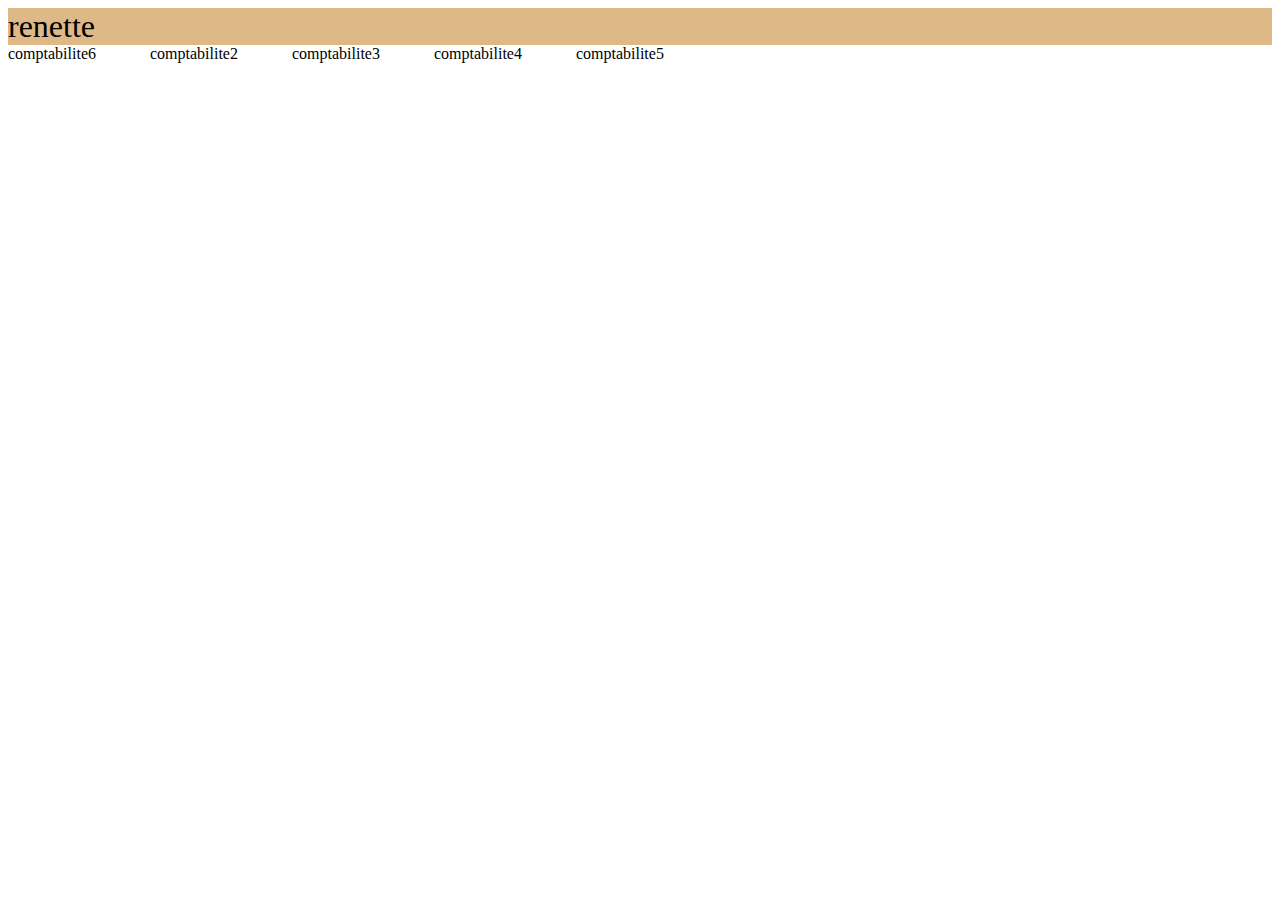
<file: finance/caisse/caisse.html>
<!DOCTYPE html>
<html lang="en">
<head>
    <meta charset="UTF-8">
    <meta http-equiv="X-UA-Compatible" content="IE=edge">
    <meta name="viewport" content="width=device-width, initial-scale=1.0">
    <title>Document</title>
    <link rel="stylesheet" href="../../css/style.css">
</head>
<body>
    <div class="jet">renette</div>

    <a href="../../index.html">comptabilite6</a>

    <a href="../../finance/finance.html">comptabilite2</a>

    <a href="../../marketing/marketing.html">comptabilite3</a>

    <a href="../../finance/comptabilite/compta.html">comptabilite4</a>

    <a href="../../image/img2.png">comptabilite5</a>
</body>
</html>
</file>
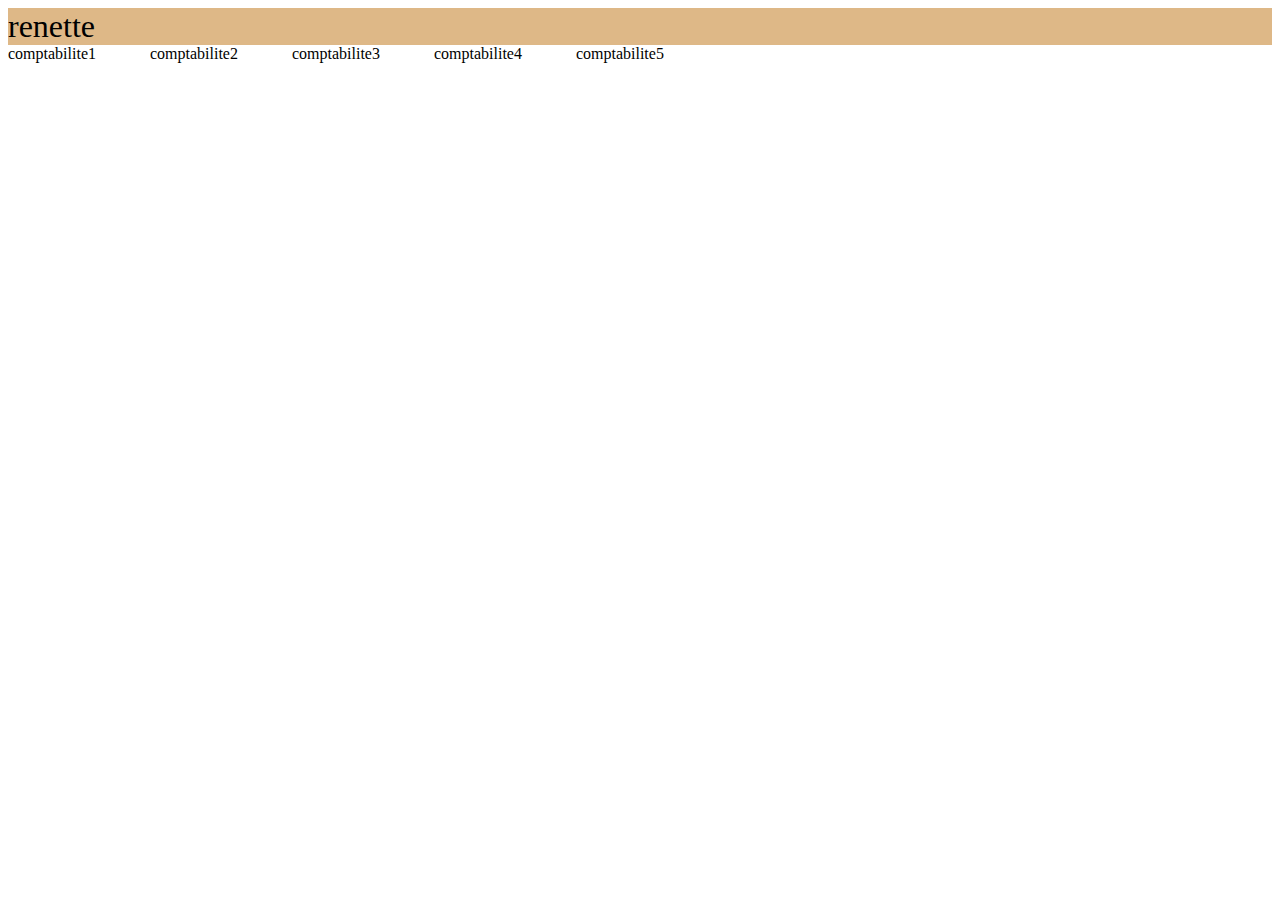
<file: finance/comptabilite/compta.html>
<!DOCTYPE html>
<html lang="en">
<head>
    <meta charset="UTF-8">
    <meta http-equiv="X-UA-Compatible" content="IE=edge">
    <meta name="viewport" content="width=device-width, initial-scale=1.0">
    <title>Document</title>
    <link rel="stylesheet" href="../../css/style.css">
</head>
<body>
    <div class="jet">renette</div>

    <a href="../../index.html">comptabilite1</a>

    <a href="../../finance/finance.html">comptabilite2</a>

    <a href="../../marketing/marketing.html">comptabilite3</a>

    <a href="../../finance/caisse/caisse.html">comptabilite4</a>

    <a href="../../image/img2.png">comptabilite5</a>
</body>
</html>
</file>
<file: css/style.css>
.class1{
    display: flex;
    justify-content: space-between;
    font-size: 40px;
    border-bottom: 1px solid darkgray;
}
h4{
    letter-spacing: 7px;
    margin-top: 47px;
}
.ul{
    list-style-type: none;
}
.abc{
    letter-spacing: 1px;
}
li{
    font-size: 20px;
}
.class1 nav ul{
    list-style-type: none;
}
.class1 li{
    text-transform: uppercase;
    display: inline;
}
.class1 h4{
    display: inline;
    margin-left: 25px;
}
a{
    text-decoration: none;
    margin-right: 50px;
    color: black;
}
h1{
    text-align: center;
    font-size: 60px;
    word-spacing: -8px;
}

h2{
    text-align: center;
    font-size: 20px;
    font-family: 'Times New Roman', Times, serif;
    font-weight: lighter;
    margin: 40px;
    word-spacing: 7px;
}
.mia{
    margin-left: 8px;
}
.name{
    font-weight: bold;
    font-family: Verdana, Geneva, Tahoma, serif;
    font-size: 17px;
    text-align: center;
}
.date{
    font-size: 15px;
    font-weight: 550;
    text-align: center;
    margin-right: 40px;
}
.site1{
    display: flex;
    width: 160px;
    height: 40px;
    margin-left: 800px;
    justify-content: center;
    color: black;
}
.line{
    text-decoration: overline;
}
p{
    text-align:left;
    margin-left:450px;
    font-size: 19px;
    font-weight: 600;
    font-family: 'Segoe UI', Tahoma, Geneva, Verdana, sans-serif;
}
.next{
    text-align:left;
    margin-left:450px;
    font-size: 30px;
    font-weight: 600;
    font-family: 'Segoe UI', Tahoma, Geneva, Verdana, sans-serif;
}
.mask{
    margin-left: 370px;
    margin-top: 25px;
}
h6{
    margin-right: -250px;
    margin-top: 5px;
    text-align: center;
    font-size: 16px;
}
.first{
    margin-left: 430px;
    font-family: 'Segoe UI', Tahoma, Geneva, Verdana, sans-serif;
    font-size: 19px;
    font-weight: 600;
    list-style-type: square;
}
.site2{
    margin-left: 450px;
    margin-top: 60px;
}
.tags{
    margin-left: 450px;
    margin-top: 20px;
    font-weight: bold;
}
.mik{
    font-size: 13px;
    letter-spacing: 1px;
}
.mek{
    font-size: 13px;
    font-weight: bold;
    font-family: 'Segoe UI', Tahoma, Geneva, Verdana, sans-serif;
}
.mage{
    float: left;
}
.read{
    font-size: 50px;
    text-align: center;
    font-weight: bolder;
    word-spacing: -5px;
}
.article-contener
{
    margin: 30px;
    font-weight: bolder;
    font-size: 20px;
}
.first-line , .second-line
{
    display: flex;
    justify-content: space-between;
    width: 1000px;
    margin: 10px auto;
}

.details
{
    text-align: center;
}

.details a 
{
    text-decoration: none;
    color: black;
}
.imag img
{
    width: 300px;
}
.let1 .let2
{
    margin: 0 auto;
    display:block;
    width: 550px;
    height: 290px;
    border-width: 450px;
    border-width: 10px 2px 2px 2px;
    border-style: solid;
    margin-bottom: 30px;
    border-radius: 5px;
}
.letter
{
   text-align: center;
   font-weight: bold;
   color: black;
   padding-bottom: 15px;
   padding-top: 20px;
   font-weight: bold;
   font-size: 40px;
   word-spacing: 0px;
}
.let2
{
   margin: 0 auto;
   text-align: center;
}

.updates
{
   font-size: 1.1rem;
}

.div
{
   margin: 20px auto;
}
.div form input
{
   width: 330px;
   height: 40px;
   margin-left: 50px;
}
.div form button
{
   background-color: black;
   color: white;
   height: 50px;
   width: 100px;
   margin-right: 50px;
}
.digital{
    text-align: center;
    font-family: 'Segoe UI', Tahoma, Geneva, Verdana, sans-serif;
    word-spacing: 18px;
    font-size: 20px;
    margin-bottom: 100px;
    margin-top: 30px;
}
.end1{
    text-align: center;
    letter-spacing: 10px;
    font-size: 28px;
}
.end2{
    text-align: center;
    font-size: 17px;
    margin-top: 25px;
}
.site3{
    text-align: center;
    height: 30px;
    text-decoration: underline;
    margin-top: 30px;
    margin-left: 40px;
    font-size: 15px;
    word-spacing: -5px;
}
.size{
    color: white;
    letter-spacing: 1px;
}
.reserved{
    text-align: center;
    margin-top: 30px;
    font-size: 12px;
    word-spacing: 1px;
    margin-left: 10px;
    color: white;
}
.foot{
    border: 1px black solid;
    border-radius: 5px;
    background-color: black;
    height: 420px;
    color: white;
}
.jet{
    font-size: xx-large;
    background-color: burlywood;
}
</file>
